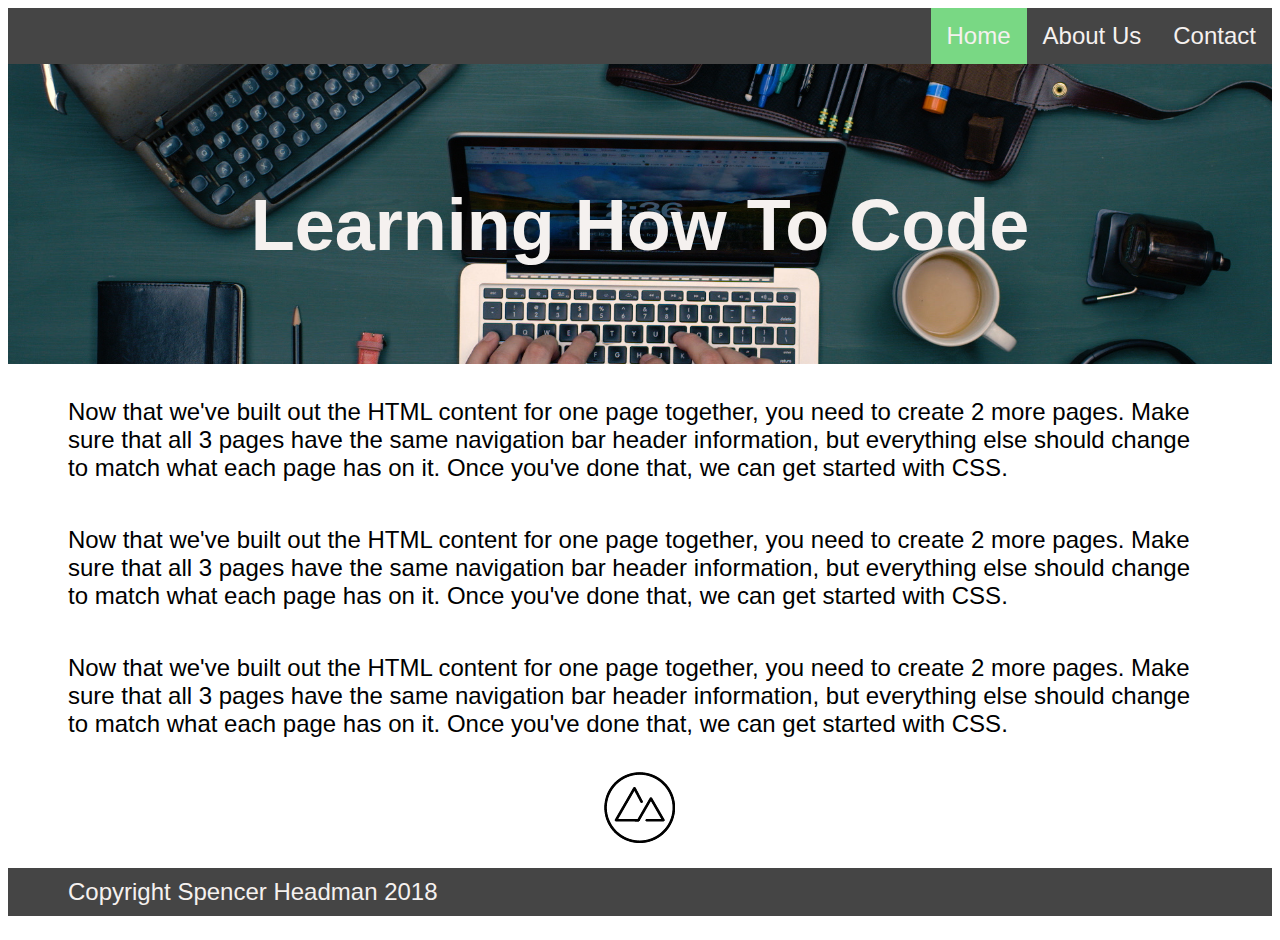
<file: STHSite/index.html>
<!DOCTYPE HTML>
<head>
  <title>Learning to code</title>
  <link rel="stylesheet" href="style.css">
</head>
<body>
  <ul>
    <li><a href="contact.html">Contact</a></li>
    <li><a href="aboutus.html">About Us</a></li>
    <li><a href="index.html" class="active">Home</a></li>
  </ul>
  <div class="picBackDrop" id="bg1">
      <h1>Learning How To Code</h1>
  </div>
  <p>
    Now that we've built out the HTML content for one page together, you need to create 2 more pages. Make sure that all 3 pages have the same navigation bar header information, but everything else should change to match what each page has on it.
    Once you've done that, we can get started with CSS.
  </p>
  <p>
    Now that we've built out the HTML content for one page together, you need to create 2 more pages. Make sure that all 3 pages have the same navigation bar header information, but everything else should change to match what each page has on it.
    Once you've done that, we can get started with CSS.
  </p>
  <p>
    Now that we've built out the HTML content for one page together, you need to create 2 more pages. Make sure that all 3 pages have the same navigation bar header information, but everything else should change to match what each page has on it.
    Once you've done that, we can get started with CSS.
  </p>
  <img src="images/logo.png" alt="DevMountain Logo">
</body>
<footer>
  <p id="footText"> Copyright Spencer Headman 2018 </p>
</footer>
</file>
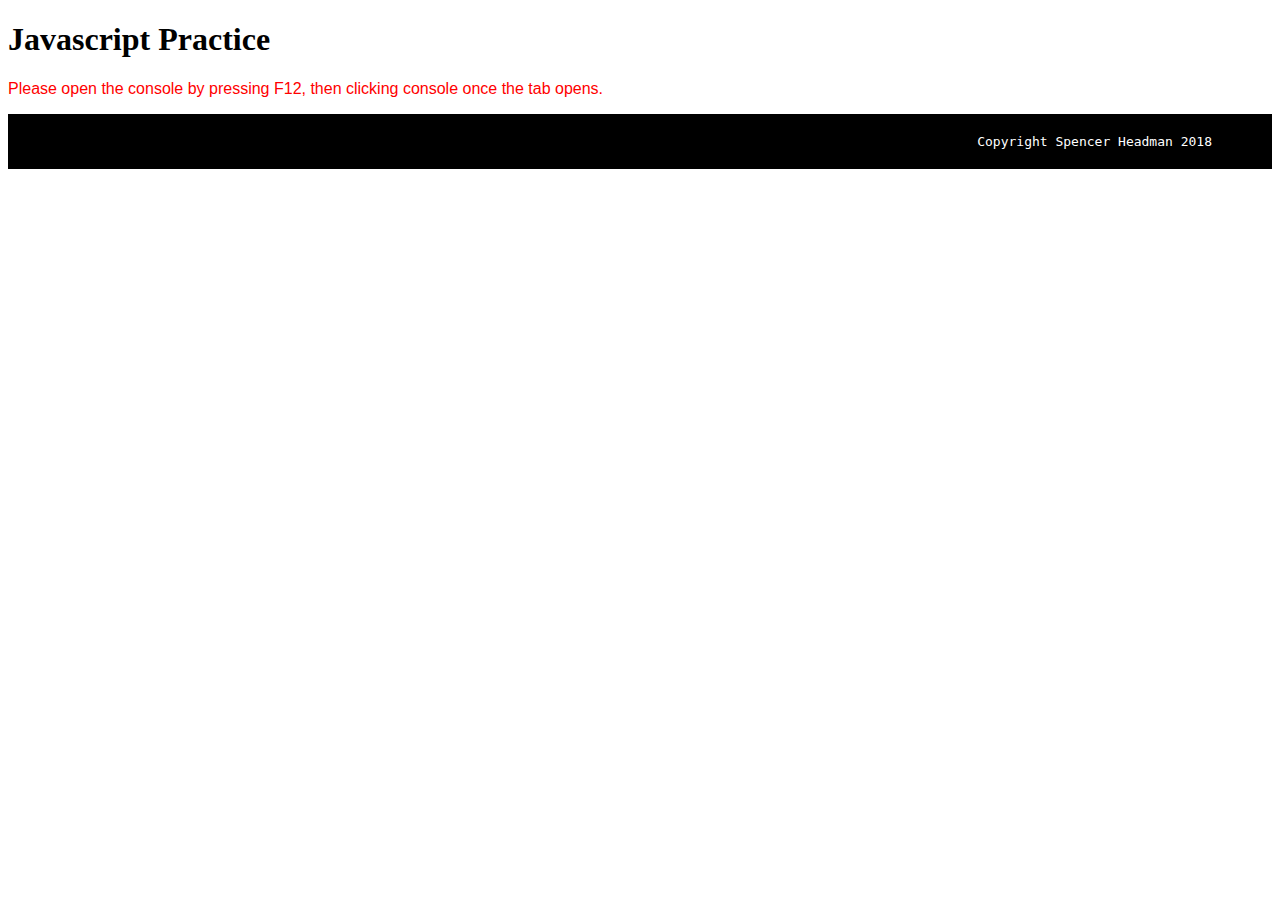
<file: consolePractice.html>
<!DOCTYPE HTML>
<head>
  <title>Java Script Testing</title>
  <link rel="stylesheet" href="JSpractice.css">
</head>
<h1>Javascript Practice</h1>
<body>
  <p>Please open the console by pressing F12, then clicking console once the tab opens.</p>
<script>
  var name = prompt("What is your name?");
  var age = parseFloat(prompt("what is your age"));
  var adult = (age > 18);
  var rentCar = (age >= 25);
  var seniorDiscount = (age > 60);

  var objectExample = {
    firstName:"Spencer ",
    lastName:"Headman",
    age:25,
  };
  console.log(objectExample.firstName + objectExample.lastName);

  console.log("Hello " + name);
  console.log("Age: " +  age);
  console.log("Are you of age: " + adult);
  console.log("Can you rent a car: " + rentCar);
  console.log("Can you get a senior Discount:" + seniorDiscount);

  function favHero(hero){

    if (hero == "Spiderman"){
      return "That is my favorite hero";
    } else {
      return "I bet " + hero + " is a great hero";
    }
  }
  console.log(favHero(prompt("Who is your favorite hero?")));

</script>
</body>
<footer>
  <p id="footText" >Copyright Spencer Headman 2018</p>
</footer>
</file>
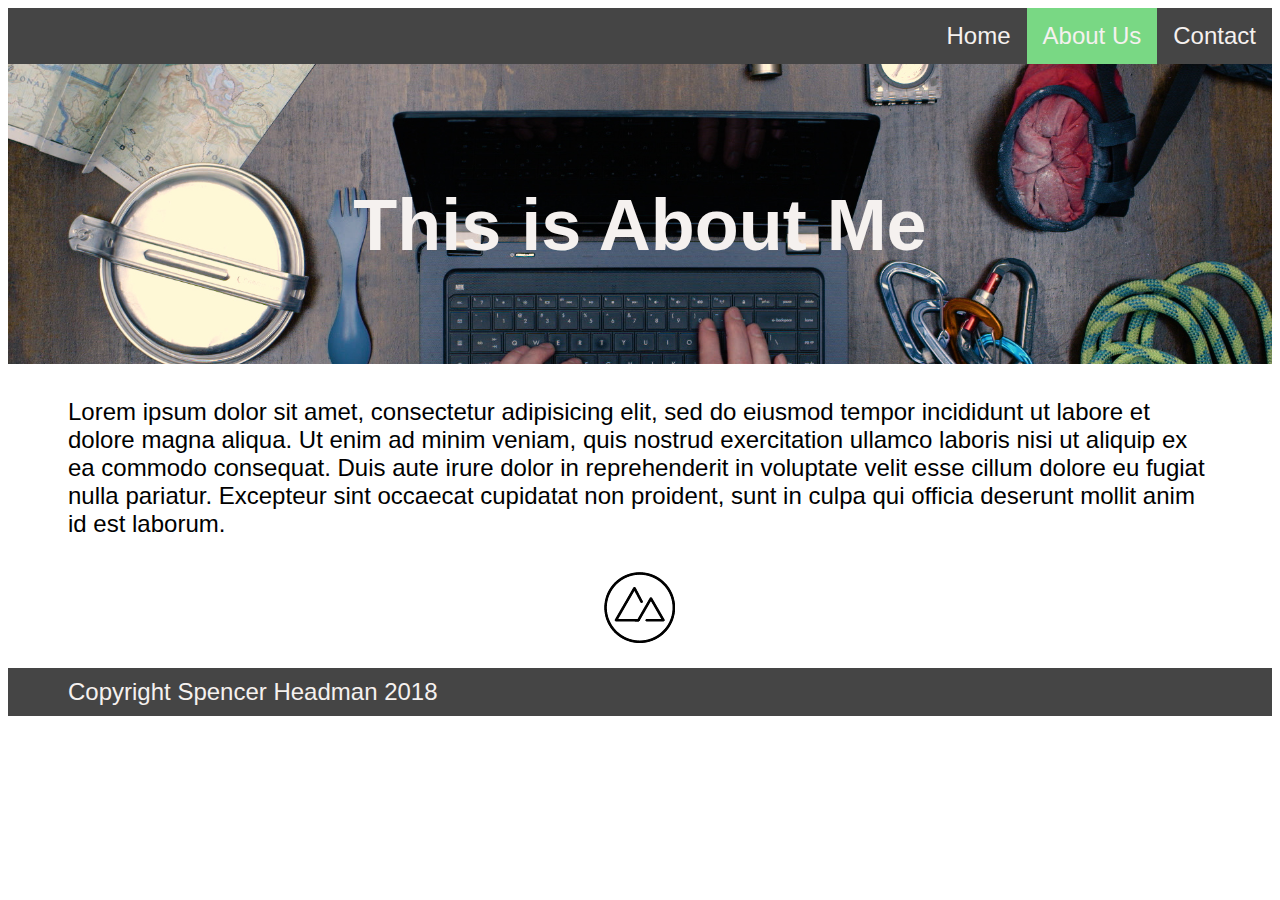
<file: STHSite/aboutus.html>
<!DOCTYPE HTML>
<head>
  <title>About Us Page</title>
    <link rel="stylesheet" href="style.css">
</head>
<body>
  <ul>
    <li><a href="contact.html">Contact</a></li>
    <li><a href="aboutus.html" class="active">About Us</a></li>
    <li><a href="index.html">Home</a></li>
  </ul>
  <div class="picBackDrop" id="bg2">
      <h1>This is About Me</h1>
  </div>
  <p>
    Lorem ipsum dolor sit amet, consectetur adipisicing elit, sed do eiusmod tempor incididunt ut labore et dolore magna aliqua. Ut enim ad minim veniam, quis nostrud exercitation ullamco laboris nisi ut aliquip ex ea commodo consequat. Duis aute irure dolor in reprehenderit in voluptate velit esse cillum dolore eu fugiat nulla pariatur. Excepteur sint occaecat cupidatat non proident, sunt in culpa qui officia deserunt mollit anim id est laborum.
  </p>
  <img src="images/logo.png" alt="DevMountain Logo">
</body>
<footer>
  <p id="footText"> Copyright Spencer Headman 2018 </p>
</footer>
</file>
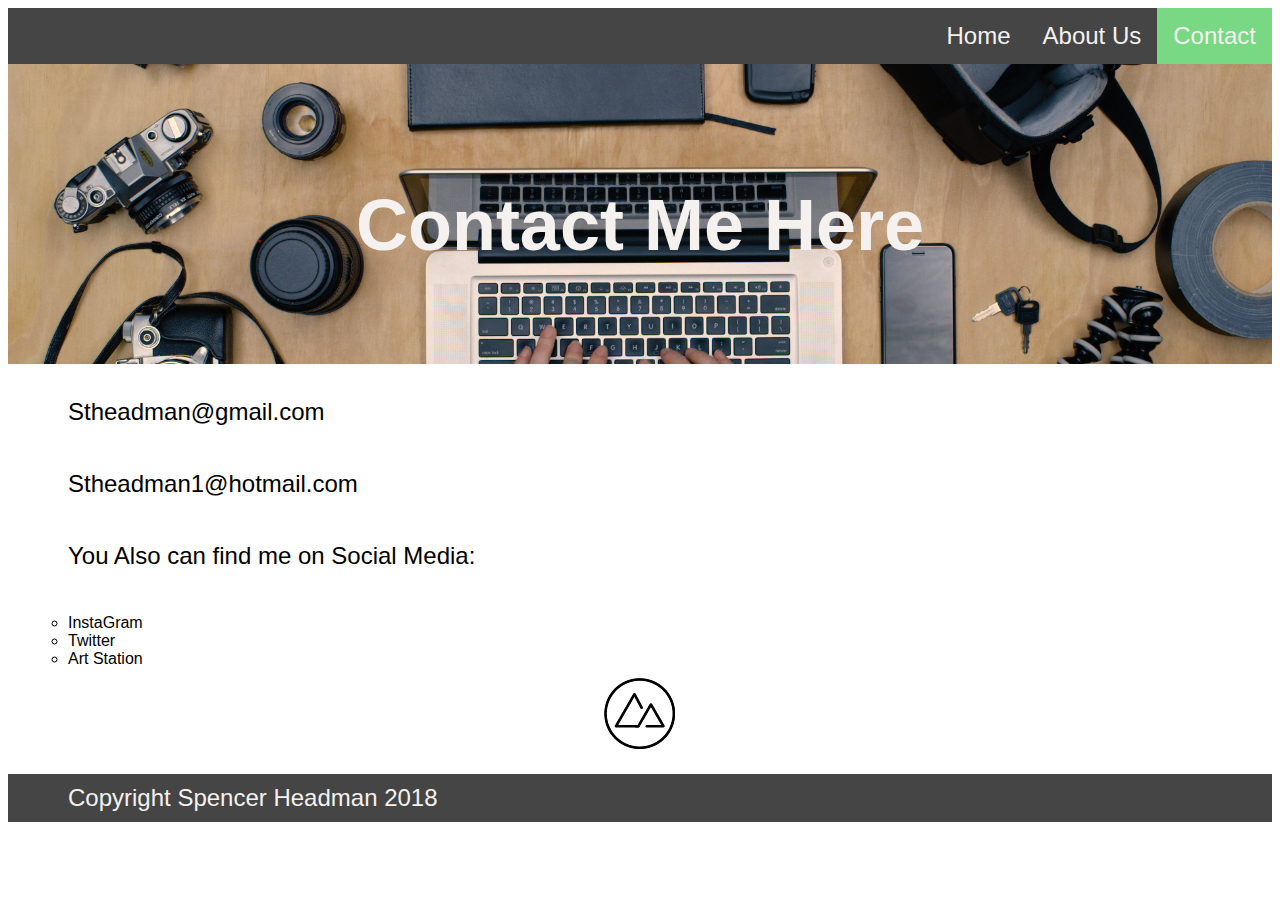
<file: STHSite/contact.html>
<!DOCTYPE HTML>
<head>
  <title>Contact Us</title>
    <link rel="stylesheet" href="style.css">
</head>
<body>
  <ul>
    <li><a href="contact.html" class="active">Contact</a></li>
    <li><a href="aboutus.html">About Us</a></li>
    <li><a href="index.html">Home</a></li>
  </ul>
  <div class="picBackDrop" id="bg3">
      <h1>Contact Me Here</h1>
  </div>
  <p>
    Stheadman@gmail.com
  </p>
  <p>
    Stheadman1@hotmail.com
  </p>
  <p>
    You Also can find me on Social Media:
  </p>
  <ul class="socialmedia">
    <li class="SM">InstaGram</li>
    <li class="SM">Twitter</li>
    <li class="SM">Art Station</li>
  </ul>
  <img src="images/logo.png" alt="DevMountain logo">
</body>
<footer>
  <p id="footText"> Copyright Spencer Headman 2018 </p>
</footer>
</file>
<file: STHSite/style.css>
a {
  color:#F5F1EF;
  font-size: 24px;
  font-family: sans-serif;
  display: block;
  padding: 14px 16px;
  text-decoration: none;
}

li {
  float: right;
}

ul{
  background-color: #454545;
  list-style-type: none;
  overflow: hidden;
  padding: 0;
  margin: 0;

}

p {
  font-size: 24px;
  font-family: sans-serif;
  padding: 10px 60px;
}

img {
  display: block;
  margin-left: auto;
  margin-right: auto;
}

footer {
  background-color: #454545;
}

h1 {
  margin: 0;
  color: #F5F1EF;
  font-size: 72px;
  font-family: sans-serif;
  text-align: center;
  padding: 120px 10px;
  height: 60px;
}

#footText {
  color: #F5F1EF;
}

.picBackDrop {
  background-position: center;
  background-size: cover;
}

#bg1 {
    background-image: url("images/bg1.jpg");
}

#bg2 {
    background-image: url("images/bg2.jpg");
}

#bg3 {
    background-image: url("images/bg3.jpg");
}


.active {
  background-color: #79D884;
}

.socialmedia {
  font-size: 24;
  font-family: sans-serif;
  background-color: #ffffff;
  padding: 10px 60px;
}

.SM {
  float: none;
  list-style-type: circle;
  overflow: visible;
}
</file>
<file: JSpractice.css>
h1 {
  font-family: cursive;
}

p {
  font-family: sans-serif;
  font-size: 24;
  color: #FF0000;
}

footer {
  background-color: #000000;
}

#footText{
  color: #ffffff;
  font-family: monospace;
  text-align: right;
  padding: 20px 60px;
}
</file>
